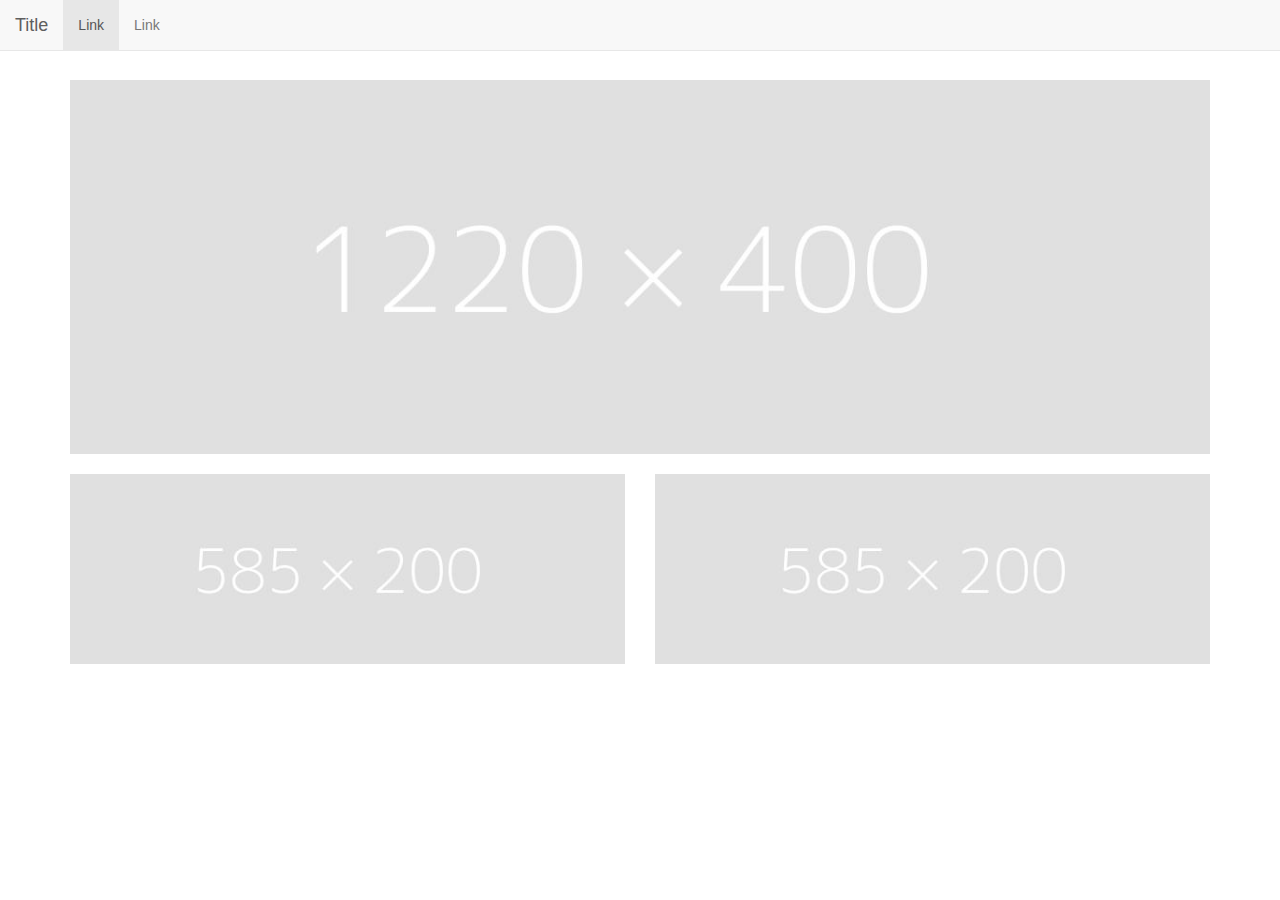
<file: newProjectBootstrap/index.html>
<!DOCTYPE html>
<html lang="en">

<head>
    <meta charset="utf-8">
    <meta name="viewport" content="width=device-width, initial-scale=1.0">
    <!--favicon-->
    <link rel="icon" href="images/favicon.ico" type="image/gif" sizes="16x16">

    <!--General-->
    <link rel="stylesheet" media="screen" href="css/general.css">

    <!--Bootstrap-->
    <link rel="stylesheet" media="screen" href="css/bootstrap.min.css">

    <!--Fontawesome-->
    <link rel="stylesheet" media="screen" href="css/font-awesome.min.css">
    
    <!--Material icons-->
    <link href="https://fonts.googleapis.com/icon?family=Material+Icons" rel="stylesheet">

    <title>Minimum Bootstrap HTML Skeleton</title>

</head>

<body>

    <nav class="navbar navbar-default  navbar-fixed-top" role="navigation">
        <!-- Brand and toggle get grouped for better mobile display -->
        <div class="navbar-header">
            <button type="button" class="navbar-toggle" data-toggle="collapse" data-target=".navbar-ex1-collapse">
                <span class="sr-only">Toggle navigation</span>
                <span class="icon-bar"></span>
                <span class="icon-bar"></span>
                <span class="icon-bar"></span>
            </button>
            <a class="navbar-brand" href="#">Title</a>
        </div>
        <!-- Collect the nav links, forms, and other content for toggling -->
        <div class="collapse navbar-collapse navbar-ex1-collapse">
            <ul class="nav navbar-nav">
                <li class="active"><a href="#">Link</a></li>
                <li><a href="#">Link</a></li>
            </ul>
        </div>
        <!-- /.navbar-collapse -->
    </nav>



    <div class="container">
        <div class="row mb20">
            <div class="col-xs-12 col-sm-12 col-md-12 col-lg-12">
                <img src="images/dummy.jpg">
            </div>
        </div>
        <div class="row">
            <div class="col-xs-6 col-sm-6 col-md-6 col-lg-6">
                <img src="images/585x200.jpg">
            </div>
            <div class="col-xs-6 col-sm-6 col-md-6 col-lg-6">
                <img src="images/585x200.jpg">
            </div>
        </div>


    </div>


    <!--jQuery-->
    <script src="js/jquery-3.1.1.min.js"></script>
    <!--Bootstrap-->
    <script src="js/bootstrap.min.js"></script>
</body>

</html>
</file>
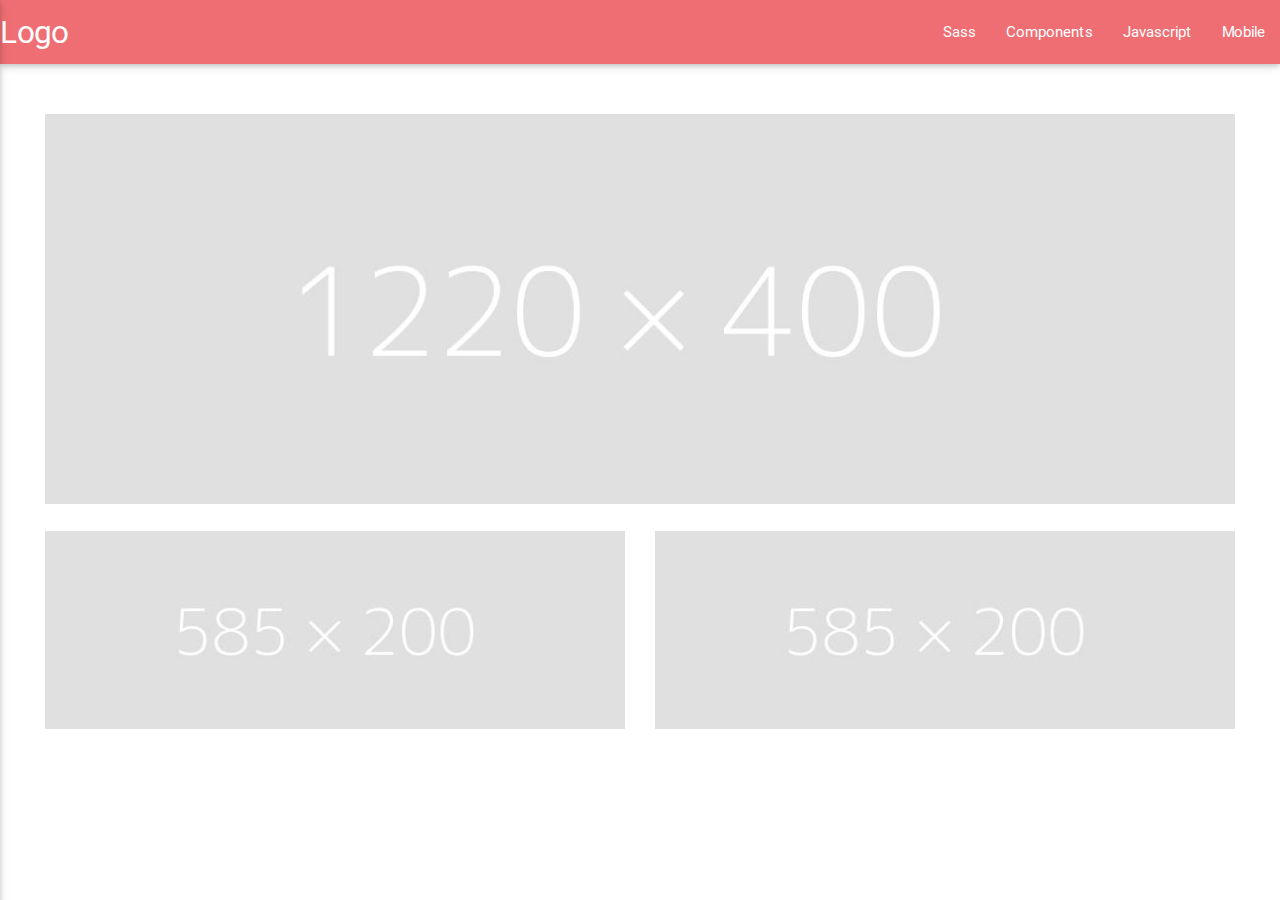
<file: newProjectMaterialize/index.html>
<!DOCTYPE html>
<html lang="en">

<head>
    <meta charset="utf-8">
    <meta name="viewport" content="width=device-width, initial-scale=1.0">
    <!--favicon-->
    <link rel="icon" href="images/favicon.ico" type="image/gif" sizes="16x16">

    <!--General-->
    <link rel="stylesheet" media="screen" href="css/general.css">
    
    <!--Flexbox-->
    <link rel="stylesheet" media="screen" href="css/flexboxgrid.min.css">

    <!--materialize-->
    <link rel="stylesheet" media="screen" href="css/materialize.min.css">
    <link href="https://fonts.googleapis.com/icon?family=Material+Icons" rel="stylesheet">

    <!--Fontawesome-->
    <link rel="stylesheet" media="screen" href="css/font-awesome.min.css">

    <title>Minimum Bootstrap HTML Skeleton</title>

</head>

<body>

    <nav>
    <div class="nav-wrapper">
      <a href="#!" class="brand-logo">Logo</a>
      <a href="#" data-activates="mobile-demo" class="button-collapse"><i class="material-icons">menu</i></a>
      <ul class="right hide-on-med-and-down">
        <li><a href="sass.html">Sass</a></li>
        <li><a href="badges.html">Components</a></li>
        <li><a href="collapsible.html">Javascript</a></li>
        <li><a href="mobile.html">Mobile</a></li>
      </ul>
      <ul class="side-nav" id="mobile-demo">
        <li><a href="sass.html">Sass</a></li>
        <li><a href="badges.html">Components</a></li>
        <li><a href="collapsible.html">Javascript</a></li>
        <li><a href="mobile.html">Mobile</a></li>
      </ul>
    </div>
  </nav>
          


    <div class="container-fluid mt50">
        <div class="row mb20">
            <div class="col-xs-12 col-sm-12 col-md-12 col-lg-12">
                <img src="images/dummy.jpg">
            </div>
        </div>
        <div class="row">
            <div class="col-xs-6 col-sm-6 col-md-6 col-lg-6">
                <img src="images/585x200.jpg">
            </div>
            <div class="col-xs-6 col-sm-6 col-md-6 col-lg-6">
                <img src="images/585x200.jpg">
            </div>
        </div>


    </div>
    <!--jQuery-->
    <script src="js/jquery-3.1.1.min.js"></script>
    <!--Materialize-->
    <script src="js/materialize.min.js"></script>
    <!--custom-->
    <script src="js/custom.js"></script>
</body>

</html>
</file>
<file: newProjectBootstrap/css/general.css>
body{
    padding-top: 80px;
}

img{
    max-width: 100%;
}

/*mixins*/

.mb10{
    margin-bottom: 10px;
}

.mb20{
    margin-bottom: 20px;
}

.mb30{
    margin-bottom: 30px;
}

.mb50{
    margin-bottom: 40px;
}

.mb50{
    margin-bottom: 50px;
}

.mt10{
    margin-top: 10px;
}

.mt20{
    margin-top: 20px;
}

.mt30{
    margin-top: 30px;
}

.mt40{
    margin-top: 40px;
}

.mt50{
    margin-top: 50px;
}
</file>
<file: newProjectMaterialize/css/general.css>
img{
    max-width: 100%;
}

/*mixins*/

.mb10{
    margin-bottom: 10px;
}

.mb20{
    margin-bottom: 20px;
}

.mb30{
    margin-bottom: 30px;
}

.mb40{
    margin-bottom: 40px;
}

.mb50{
    margin-bottom: 50px;
}

.mt10{
    margin-top: 10px;
}

.mt20{
    margin-top: 20px;
}

.mt30{
    margin-top: 30px;
}

.mt40{
    margin-top: 40px;
}

.mt50{
    margin-top: 50px;
}
</file>
<file: newProjectMaterialize/css/flexboxgrid.min.css>
.container-fluid{margin-right:auto;margin-left:auto;padding-right:2rem;padding-left:2rem}.row{box-sizing:border-box;display:-ms-flexbox;display:-webkit-box;display:flex;-ms-flex:0 1 auto;-webkit-box-flex:0;flex:0 1 auto;-ms-flex-direction:row;-webkit-box-orient:horizontal;-webkit-box-direction:normal;flex-direction:row;-ms-flex-wrap:wrap;flex-wrap:wrap;margin-right:-1rem;margin-left:-1rem}.row.reverse{-ms-flex-direction:row-reverse;-webkit-box-orient:horizontal;-webkit-box-direction:reverse;flex-direction:row-reverse}.col.reverse{-ms-flex-direction:column-reverse;-webkit-box-orient:vertical;-webkit-box-direction:reverse;flex-direction:column-reverse}.col-xs,.col-xs-1,.col-xs-10,.col-xs-11,.col-xs-12,.col-xs-2,.col-xs-3,.col-xs-4,.col-xs-5,.col-xs-6,.col-xs-7,.col-xs-8,.col-xs-9{box-sizing:border-box;-ms-flex:0 0 auto;-webkit-box-flex:0;flex:0 0 auto;padding-right:1rem;padding-left:1rem}.col-xs{-webkit-flex-grow:1;-ms-flex-positive:1;-webkit-box-flex:1;flex-grow:1;-ms-flex-preferred-size:0;flex-basis:0;max-width:100%}.col-xs-1{-ms-flex-preferred-size:8.333%;flex-basis:8.333%;max-width:8.333%}.col-xs-2{-ms-flex-preferred-size:16.667%;flex-basis:16.667%;max-width:16.667%}.col-xs-3{-ms-flex-preferred-size:25%;flex-basis:25%;max-width:25%}.col-xs-4{-ms-flex-preferred-size:33.333%;flex-basis:33.333%;max-width:33.333%}.col-xs-5{-ms-flex-preferred-size:41.667%;flex-basis:41.667%;max-width:41.667%}.col-xs-6{-ms-flex-preferred-size:50%;flex-basis:50%;max-width:50%}.col-xs-7{-ms-flex-preferred-size:58.333%;flex-basis:58.333%;max-width:58.333%}.col-xs-8{-ms-flex-preferred-size:66.667%;flex-basis:66.667%;max-width:66.667%}.col-xs-9{-ms-flex-preferred-size:75%;flex-basis:75%;max-width:75%}.col-xs-10{-ms-flex-preferred-size:83.333%;flex-basis:83.333%;max-width:83.333%}.col-xs-11{-ms-flex-preferred-size:91.667%;flex-basis:91.667%;max-width:91.667%}.col-xs-12{-ms-flex-preferred-size:100%;flex-basis:100%;max-width:100%}.col-xs-offset-1{margin-left:8.333%}.col-xs-offset-2{margin-left:16.667%}.col-xs-offset-3{margin-left:25%}.col-xs-offset-4{margin-left:33.333%}.col-xs-offset-5{margin-left:41.667%}.col-xs-offset-6{margin-left:50%}.col-xs-offset-7{margin-left:58.333%}.col-xs-offset-8{margin-left:66.667%}.col-xs-offset-9{margin-left:75%}.col-xs-offset-10{margin-left:83.333%}.col-xs-offset-11{margin-left:91.667%}.start-xs{-ms-flex-pack:start;-webkit-box-pack:start;justify-content:flex-start;text-align:start}.center-xs{-ms-flex-pack:center;-webkit-box-pack:center;justify-content:center;text-align:center}.end-xs{-ms-flex-pack:end;-webkit-box-pack:end;justify-content:flex-end;text-align:end}.top-xs{-ms-flex-align:start;-webkit-box-align:start;align-items:flex-start}.middle-xs{-ms-flex-align:center;-webkit-box-align:center;align-items:center}.bottom-xs{-ms-flex-align:end;-webkit-box-align:end;align-items:flex-end}.around-xs{-ms-flex-pack:distribute;justify-content:space-around}.between-xs{-ms-flex-pack:justify;-webkit-box-pack:justify;justify-content:space-between}.first-xs{-ms-flex-order:-1;-webkit-box-ordinal-group:0;order:-1}.last-xs{-ms-flex-order:1;-webkit-box-ordinal-group:2;order:1}@media only screen and (min-width:48em){.container{width:46rem}.col-sm,.col-sm-1,.col-sm-10,.col-sm-11,.col-sm-12,.col-sm-2,.col-sm-3,.col-sm-4,.col-sm-5,.col-sm-6,.col-sm-7,.col-sm-8,.col-sm-9{box-sizing:border-box;-ms-flex:0 0 auto;-webkit-box-flex:0;flex:0 0 auto;padding-right:1rem;padding-left:1rem}.col-sm{-webkit-flex-grow:1;-ms-flex-positive:1;-webkit-box-flex:1;flex-grow:1;-ms-flex-preferred-size:0;flex-basis:0;max-width:100%}.col-sm-1{-ms-flex-preferred-size:8.333%;flex-basis:8.333%;max-width:8.333%}.col-sm-2{-ms-flex-preferred-size:16.667%;flex-basis:16.667%;max-width:16.667%}.col-sm-3{-ms-flex-preferred-size:25%;flex-basis:25%;max-width:25%}.col-sm-4{-ms-flex-preferred-size:33.333%;flex-basis:33.333%;max-width:33.333%}.col-sm-5{-ms-flex-preferred-size:41.667%;flex-basis:41.667%;max-width:41.667%}.col-sm-6{-ms-flex-preferred-size:50%;flex-basis:50%;max-width:50%}.col-sm-7{-ms-flex-preferred-size:58.333%;flex-basis:58.333%;max-width:58.333%}.col-sm-8{-ms-flex-preferred-size:66.667%;flex-basis:66.667%;max-width:66.667%}.col-sm-9{-ms-flex-preferred-size:75%;flex-basis:75%;max-width:75%}.col-sm-10{-ms-flex-preferred-size:83.333%;flex-basis:83.333%;max-width:83.333%}.col-sm-11{-ms-flex-preferred-size:91.667%;flex-basis:91.667%;max-width:91.667%}.col-sm-12{-ms-flex-preferred-size:100%;flex-basis:100%;max-width:100%}.col-sm-offset-1{margin-left:8.333%}.col-sm-offset-2{margin-left:16.667%}.col-sm-offset-3{margin-left:25%}.col-sm-offset-4{margin-left:33.333%}.col-sm-offset-5{margin-left:41.667%}.col-sm-offset-6{margin-left:50%}.col-sm-offset-7{margin-left:58.333%}.col-sm-offset-8{margin-left:66.667%}.col-sm-offset-9{margin-left:75%}.col-sm-offset-10{margin-left:83.333%}.col-sm-offset-11{margin-left:91.667%}.start-sm{-ms-flex-pack:start;-webkit-box-pack:start;justify-content:flex-start;text-align:start}.center-sm{-ms-flex-pack:center;-webkit-box-pack:center;justify-content:center;text-align:center}.end-sm{-ms-flex-pack:end;-webkit-box-pack:end;justify-content:flex-end;text-align:end}.top-sm{-ms-flex-align:start;-webkit-box-align:start;align-items:flex-start}.middle-sm{-ms-flex-align:center;-webkit-box-align:center;align-items:center}.bottom-sm{-ms-flex-align:end;-webkit-box-align:end;align-items:flex-end}.around-sm{-ms-flex-pack:distribute;justify-content:space-around}.between-sm{-ms-flex-pack:justify;-webkit-box-pack:justify;justify-content:space-between}.first-sm{-ms-flex-order:-1;-webkit-box-ordinal-group:0;order:-1}.last-sm{-ms-flex-order:1;-webkit-box-ordinal-group:2;order:1}}@media only screen and (min-width:62em){.container{width:61rem}.col-md,.col-md-1,.col-md-10,.col-md-11,.col-md-12,.col-md-2,.col-md-3,.col-md-4,.col-md-5,.col-md-6,.col-md-7,.col-md-8,.col-md-9{box-sizing:border-box;-ms-flex:0 0 auto;-webkit-box-flex:0;flex:0 0 auto;padding-right:1rem;padding-left:1rem}.col-md{-webkit-flex-grow:1;-ms-flex-positive:1;-webkit-box-flex:1;flex-grow:1;-ms-flex-preferred-size:0;flex-basis:0;max-width:100%}.col-md-1{-ms-flex-preferred-size:8.333%;flex-basis:8.333%;max-width:8.333%}.col-md-2{-ms-flex-preferred-size:16.667%;flex-basis:16.667%;max-width:16.667%}.col-md-3{-ms-flex-preferred-size:25%;flex-basis:25%;max-width:25%}.col-md-4{-ms-flex-preferred-size:33.333%;flex-basis:33.333%;max-width:33.333%}.col-md-5{-ms-flex-preferred-size:41.667%;flex-basis:41.667%;max-width:41.667%}.col-md-6{-ms-flex-preferred-size:50%;flex-basis:50%;max-width:50%}.col-md-7{-ms-flex-preferred-size:58.333%;flex-basis:58.333%;max-width:58.333%}.col-md-8{-ms-flex-preferred-size:66.667%;flex-basis:66.667%;max-width:66.667%}.col-md-9{-ms-flex-preferred-size:75%;flex-basis:75%;max-width:75%}.col-md-10{-ms-flex-preferred-size:83.333%;flex-basis:83.333%;max-width:83.333%}.col-md-11{-ms-flex-preferred-size:91.667%;flex-basis:91.667%;max-width:91.667%}.col-md-12{-ms-flex-preferred-size:100%;flex-basis:100%;max-width:100%}.col-md-offset-1{margin-left:8.333%}.col-md-offset-2{margin-left:16.667%}.col-md-offset-3{margin-left:25%}.col-md-offset-4{margin-left:33.333%}.col-md-offset-5{margin-left:41.667%}.col-md-offset-6{margin-left:50%}.col-md-offset-7{margin-left:58.333%}.col-md-offset-8{margin-left:66.667%}.col-md-offset-9{margin-left:75%}.col-md-offset-10{margin-left:83.333%}.col-md-offset-11{margin-left:91.667%}.start-md{-ms-flex-pack:start;-webkit-box-pack:start;justify-content:flex-start;text-align:start}.center-md{-ms-flex-pack:center;-webkit-box-pack:center;justify-content:center;text-align:center}.end-md{-ms-flex-pack:end;-webkit-box-pack:end;justify-content:flex-end;text-align:end}.top-md{-ms-flex-align:start;-webkit-box-align:start;align-items:flex-start}.middle-md{-ms-flex-align:center;-webkit-box-align:center;align-items:center}.bottom-md{-ms-flex-align:end;-webkit-box-align:end;align-items:flex-end}.around-md{-ms-flex-pack:distribute;justify-content:space-around}.between-md{-ms-flex-pack:justify;-webkit-box-pack:justify;justify-content:space-between}.first-md{-ms-flex-order:-1;-webkit-box-ordinal-group:0;order:-1}.last-md{-ms-flex-order:1;-webkit-box-ordinal-group:2;order:1}}@media only screen and (min-width:75em){.container{width:71rem}.col-lg,.col-lg-1,.col-lg-10,.col-lg-11,.col-lg-12,.col-lg-2,.col-lg-3,.col-lg-4,.col-lg-5,.col-lg-6,.col-lg-7,.col-lg-8,.col-lg-9{box-sizing:border-box;-ms-flex:0 0 auto;-webkit-box-flex:0;flex:0 0 auto;padding-right:1rem;padding-left:1rem}.col-lg{-webkit-flex-grow:1;-ms-flex-positive:1;-webkit-box-flex:1;flex-grow:1;-ms-flex-preferred-size:0;flex-basis:0;max-width:100%}.col-lg-1{-ms-flex-preferred-size:8.333%;flex-basis:8.333%;max-width:8.333%}.col-lg-2{-ms-flex-preferred-size:16.667%;flex-basis:16.667%;max-width:16.667%}.col-lg-3{-ms-flex-preferred-size:25%;flex-basis:25%;max-width:25%}.col-lg-4{-ms-flex-preferred-size:33.333%;flex-basis:33.333%;max-width:33.333%}.col-lg-5{-ms-flex-preferred-size:41.667%;flex-basis:41.667%;max-width:41.667%}.col-lg-6{-ms-flex-preferred-size:50%;flex-basis:50%;max-width:50%}.col-lg-7{-ms-flex-preferred-size:58.333%;flex-basis:58.333%;max-width:58.333%}.col-lg-8{-ms-flex-preferred-size:66.667%;flex-basis:66.667%;max-width:66.667%}.col-lg-9{-ms-flex-preferred-size:75%;flex-basis:75%;max-width:75%}.col-lg-10{-ms-flex-preferred-size:83.333%;flex-basis:83.333%;max-width:83.333%}.col-lg-11{-ms-flex-preferred-size:91.667%;flex-basis:91.667%;max-width:91.667%}.col-lg-12{-ms-flex-preferred-size:100%;flex-basis:100%;max-width:100%}.col-lg-offset-1{margin-left:8.333%}.col-lg-offset-2{margin-left:16.667%}.col-lg-offset-3{margin-left:25%}.col-lg-offset-4{margin-left:33.333%}.col-lg-offset-5{margin-left:41.667%}.col-lg-offset-6{margin-left:50%}.col-lg-offset-7{margin-left:58.333%}.col-lg-offset-8{margin-left:66.667%}.col-lg-offset-9{margin-left:75%}.col-lg-offset-10{margin-left:83.333%}.col-lg-offset-11{margin-left:91.667%}.start-lg{-ms-flex-pack:start;-webkit-box-pack:start;justify-content:flex-start;text-align:start}.center-lg{-ms-flex-pack:center;-webkit-box-pack:center;justify-content:center;text-align:center}.end-lg{-ms-flex-pack:end;-webkit-box-pack:end;justify-content:flex-end;text-align:end}.top-lg{-ms-flex-align:start;-webkit-box-align:start;align-items:flex-start}.middle-lg{-ms-flex-align:center;-webkit-box-align:center;align-items:center}.bottom-lg{-ms-flex-align:end;-webkit-box-align:end;align-items:flex-end}.around-lg{-ms-flex-pack:distribute;justify-content:space-around}.between-lg{-ms-flex-pack:justify;-webkit-box-pack:justify;justify-content:space-between}.first-lg{-ms-flex-order:-1;-webkit-box-ordinal-group:0;order:-1}.last-lg{-ms-flex-order:1;-webkit-box-ordinal-group:2;order:1}}
</file>
